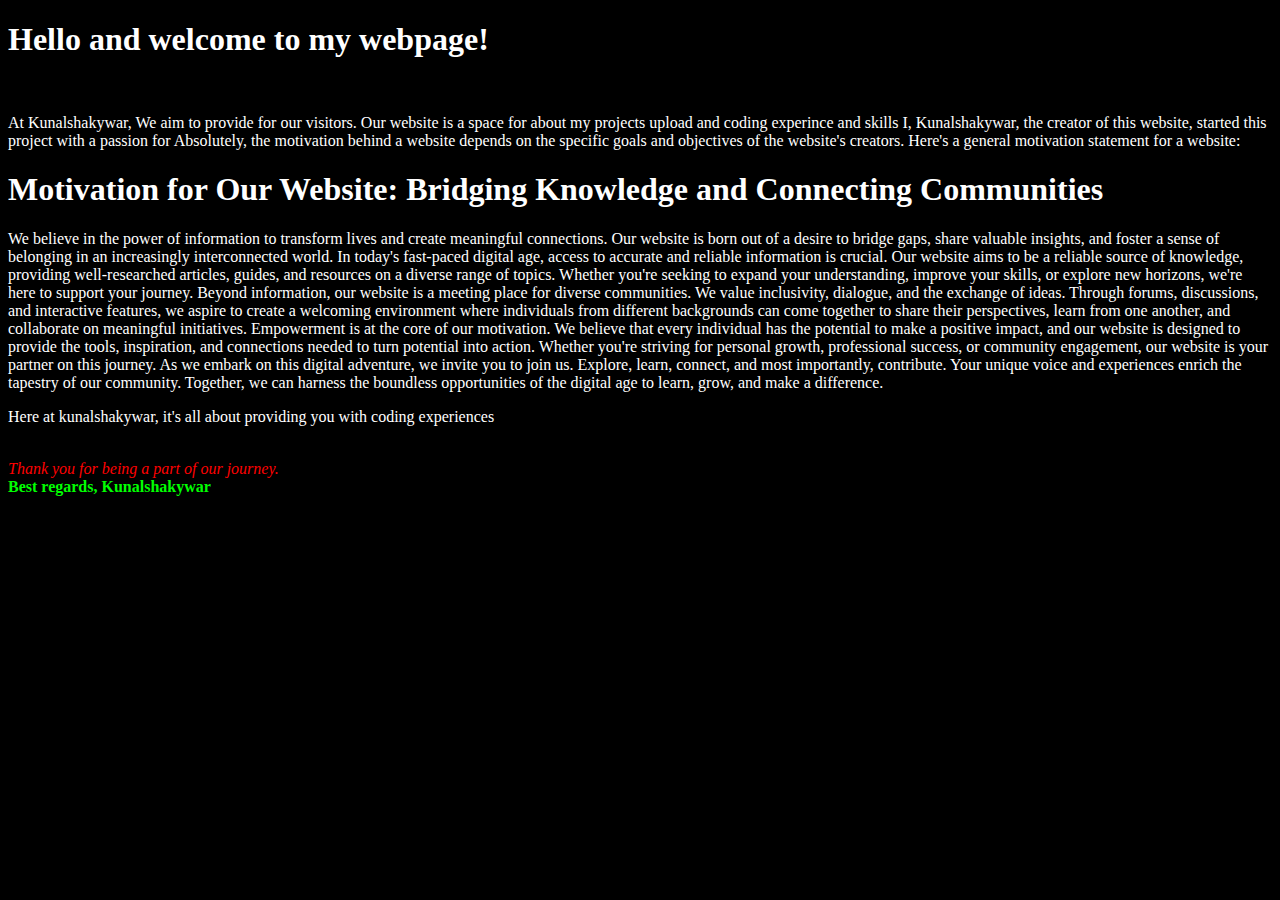
<file: about.html>
<!DOCTYPE html>
<html lang="en">
<head>
    <meta charset="UTF-8">
    <meta name="viewport" content="width=device-width, initial-scale=1.0">
    <title>about me</title>
</head>
<body>
    <style>
        body{
            background-color :#000;
            color: white;
            font-family: cursive;
        }
        @media only screen and (max-width:768px) {
    body {
      font-size:14px;
      box-sizing: border-box;
      background-color:antiquewhite;
      color: black;
      font-family: sans-serif;
    }

    .container{
        width: 100%;
        height: auto;
        font-size:14px;
        
        
    }
  }
    </style>
    <div class="container">
        
            <h1>Hello and welcome to my webpage!</h1>
            <br>
            
            <p class="abc">At Kunalshakywar, We aim to provide  for our visitors. Our website is a space for about my projects upload and coding experince and skills
            I, Kunalshakywar, the creator of this website, started this project with a passion for 
                Absolutely, the motivation behind a website depends on the specific goals and objectives of the website's creators. Here's a general motivation statement for a website:</p>

<h1 class="heading-1">Motivation for Our Website: Bridging Knowledge and Connecting Communities</h1>

<article>We believe in the power of information to transform lives and create meaningful connections. Our website is born out of a desire to bridge gaps, share valuable insights, and foster a sense of belonging in an increasingly interconnected world.

In today's fast-paced digital age, access to accurate and reliable information is crucial. Our website aims to be a reliable source of knowledge, providing well-researched articles, guides, and resources on a diverse range of topics. Whether you're seeking to expand your understanding, improve your skills, or explore new horizons, we're here to support your journey.

Beyond information, our website is a meeting place for diverse communities. We value inclusivity, dialogue, and the exchange of ideas. Through forums, discussions, and interactive features, we aspire to create a welcoming environment where individuals from different backgrounds can come together to share their perspectives, learn from one another, and collaborate on meaningful initiatives.

Empowerment is at the core of our motivation. We believe that every individual has the potential to make a positive impact, and our website is designed to provide the tools, inspiration, and connections needed to turn potential into action. Whether you're striving for personal growth, professional success, or community engagement, our website is your partner on this journey.

As we embark on this digital adventure, we invite you to join us. Explore, learn, connect, and most importantly, contribute. Your unique voice and experiences enrich the tapestry of our community. Together, we can harness the boundless opportunities of the digital age to learn, grow, and make a difference.</article>

            </p>
    
            <p class="def">Here at kunalshakywar, it's all about providing you with coding experiences</p>
            <br>
         
            
            <i style="color:red;">Thank you for being a part of our journey.</i>
            <br>
            <b style="color:lime;">Best regards,
            Kunalshakywar</b>
    </div>
</body>
</html>
</file>
